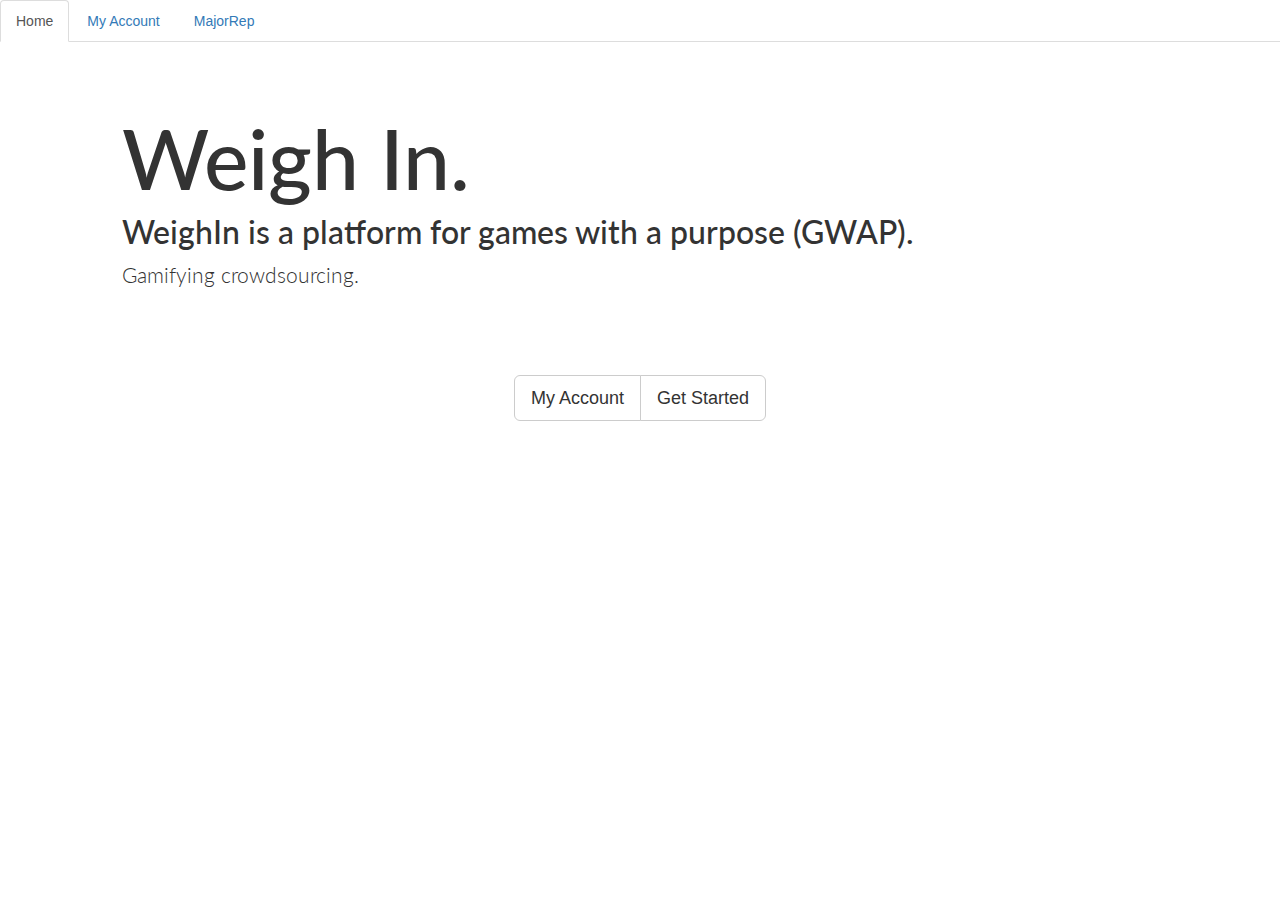
<file: index.html>
<!DOCTYPE html>
<html>
<head>
    <title> Weigh In </title>
    
    <!-- Meta -->
    <meta type="author" content="Weigh In"/>
    <meta type="description" content="Hello world."/>
    <meta name="viewport" content="initial-scale=1"/>
    <meta name="viewport" content="width=device-width, initial-scale=1.0,maximum-scale=1.0, user-scalable=no"/>
    <meta http-eqiv="content-type" content="text/html; charset=utf-8"/>
    
    <!-- Links -->
    <link rel="stylesheet" type="text/css" href="http://fonts.googleapis.com/css?family=Lato:100,300"/>
    <link rel='stylesheet' type='text/css' href='http://fonts.googleapis.com/css?family=Roboto+Slab:700,300'/>    
    
    <link rel="stylesheet" href="https://maxcdn.bootstrapcdn.com/bootstrap/3.2.0/css/bootstrap.min.css">
    <link rel="stylesheet" href="http://yui.yahooapis.com/pure/0.5.0/pure-min.css">
    <link rel="stylesheet" type="text/css" href="index.css">
    
</head>

<body>
    <ul class="nav nav-tabs" role="tablist">
        <li class="active"> <a href="index.html"> Home </a></li>
        <li><a href="#">My Account</a></li>
        <li><a href="main.html">MajorRep</a></li>
    </ul>

    <div class = "container-fluid"> 

        <div class = "row main">
            <div class = "col-md-1"> </div>

            <div class = "col-md-9"> 
                <h1 class="head"> Weigh In.</h1>
                <h5 class="subhead">WeighIn is a platform for games with a purpose (GWAP).</h5> 
                <p class="summary"> Gamifying crowdsourcing.</p> 
            </div>

            <div class="col-md-2"></div>
               
        </div>

        <div class="row buttons text-center">
            <div class="col-md-12">
                <div class="btn-group">
                  <button type="button" class="btn btn-default btn-lg">My Account</button>
                  <button type="button" class="btn btn-default btn-lg">Get Started</button>
                </div>
            </div>
        </div>
    </div>

</body>
</html>
</file>
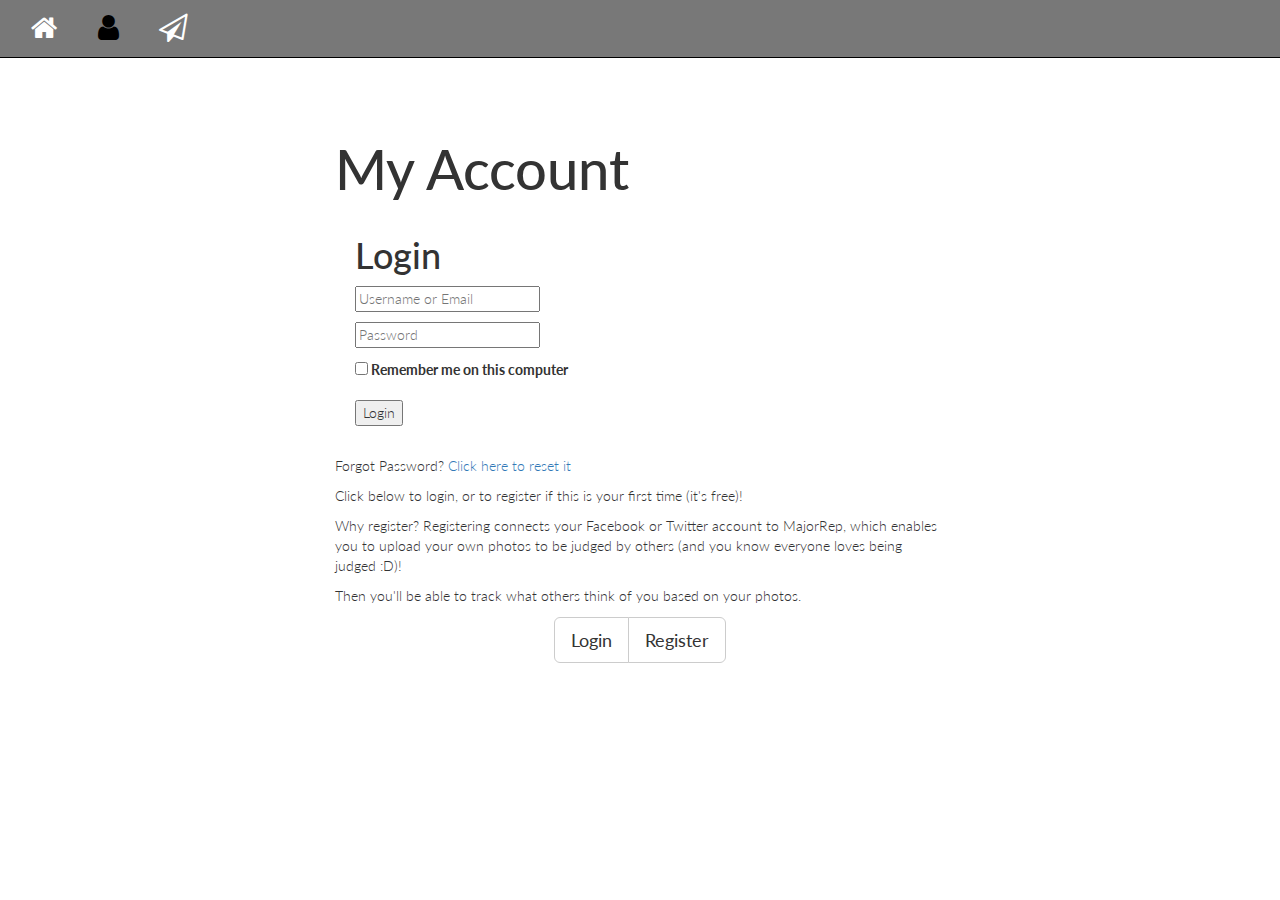
<file: login.html>
<!DOCTYPE html>
<html>
<head>
    <title> Weigh In </title>
    
    <!-- Metas -->
    <meta type="author" content="Weigh In"/>
    <meta type="description" content="Gamifying crowdsourcing"/>
    <meta name="viewport" content="initial-scale=1"/>
    <meta name="viewport" content="width=device-width, initial-scale=1.0,maximum-scale=1.0, user-scalable=no"/>
    <meta http-eqiv="content-type" content="text/html; charset=utf-8"/>
    
    <!-- Links -->
    <link rel="stylesheet" type="text/css" href="http://fonts.googleapis.com/css?family=Lato:300"/>
    <link rel='stylesheet' type='text/css' href='http://fonts.googleapis.com/css?family=Roboto+Slab:300'/>    
    
    <link rel="stylesheet" href="https://maxcdn.bootstrapcdn.com/bootstrap/3.2.0/css/bootstrap.min.css">
    <link href="https://maxcdn.bootstrapcdn.com/font-awesome/4.2.0/css/font-awesome.min.css" rel="stylesheet">
    <link rel="stylesheet" type="text/css" href="login.css">
    
</head>

<body>
    <!-- nav tabs w/o bootstrap -->
    <ul class="navigation">
        <li> <a  href="index.html"> <i class="fa fa-home"></i></a></li>
        <li> <a href=""> <i class="fa fa-user active"></i></a></li>
        <li> <a href="main.html"> <i class="fa fa-send-o"></i></a></li>
    </ul>

    <!-- nav tabs end -->

    <div class = "container-fluid"> 

        <div class = "row content">
            <div class = "col-md-3"> </div>

            <div class = "col-md-6"> 
                <h3 class="head"> My Account</h3>
                <div class="login">
                    <h1>Login</h1>
                    <form method="post" action="">
                        <p><input type="text" name="user" value="" placeholder="Username or Email"></p>
                        <p><input type="password" name="password" value="" placeholder="Password"></p> 
                        <p class="remember_me">
                          <label>
                           <label>
                            <input type="checkbox" name="remember_me" id="remember_me">
                            Remember me on this computer
                           </label>
                          </label>
                        </p>
                        <p class="submit"><input type="submit" name="commit" value="Login"></p>
                    </form> 
                </div>

                <!-- Password reset... needs real link -->
                <div class="login-help">
                <p>Forgot Password? <a href="#">Click here to reset it</a></p>
                <p> Click below to login, or to register if this is your first time (it's free)!</p>
                <p> Why register? Registering connects your Facebook or Twitter account to MajorRep, which enables you to upload your own photos to be judged by others (and you know everyone loves being judged :D)! </p>
                <p>Then you'll be able to track what others think of you based on your photos.</p>

            <div class="col-md-3"></div>
               
        </div>

        <div class="row buttons text-center">
            <div class="col-md-12">
                <div class="btn-group">
                  <button type="button" class="btn btn-default btn-lg">Login</button>
                  <button type="button" class="btn btn-default btn-lg">Register</button>
                </div>
            </div>
        </div>
    </div>

</body>
</html>
</file>
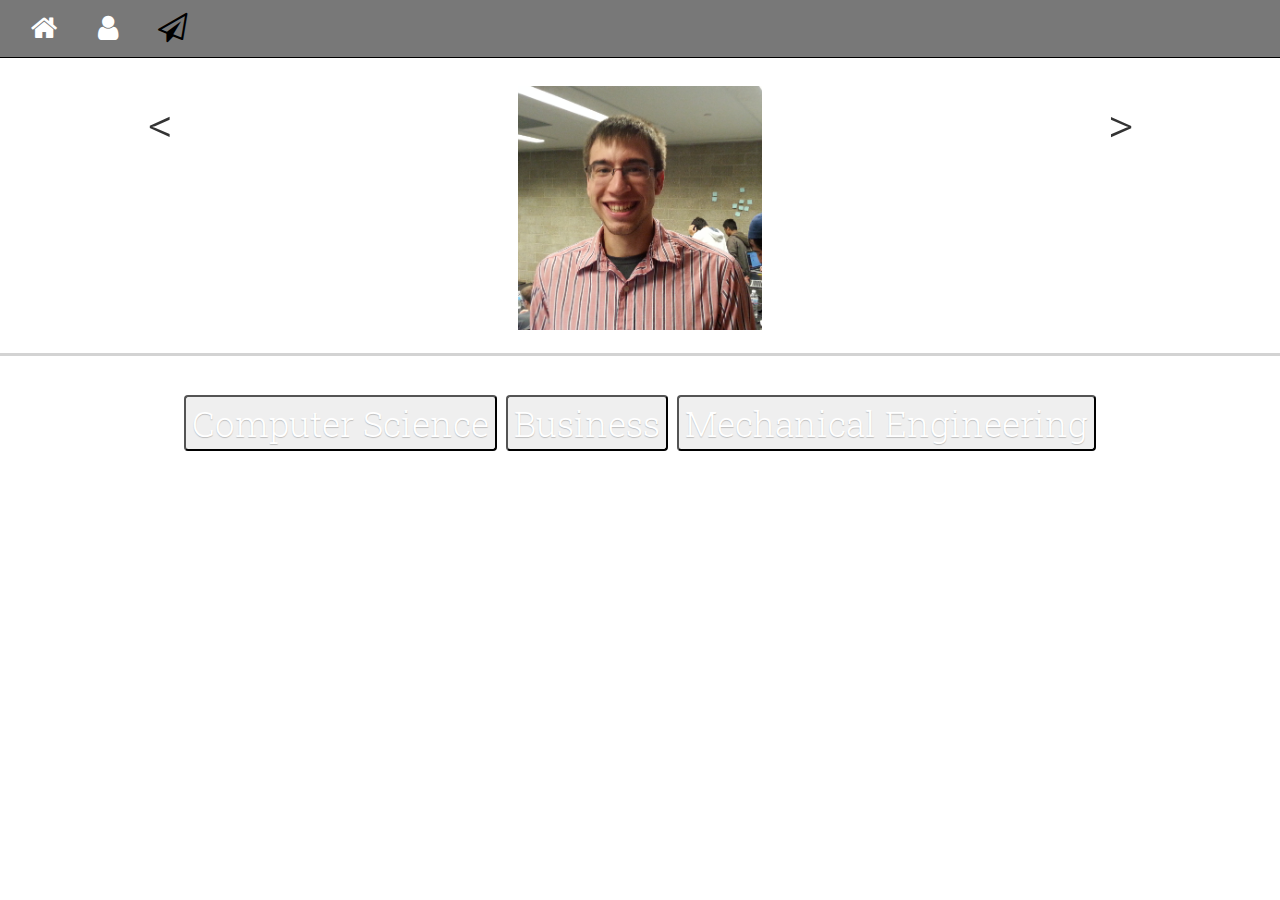
<file: main.html>
<!DOCTYPE html>
<html>
<head>
    <title> My Account </title>
    
    <!-- Metas -->
    <meta type="author" content="Weigh In"/>
    <meta type="description" content="Gamifying crowdsourcing"/>
    <meta name="viewport" content="initial-scale=1"/>
    <meta name="viewport" content="width=device-width, initial-scale=1.0,maximum-scale=1.0, user-scalable=no"/>
    <meta http-eqiv="content-type" content="text/html; charset=utf-8"/>
    
    <!-- Links -->
    <link rel="stylesheet" type="text/css" href="http://fonts.googleapis.com/css?family=Lato:300"/>
    <link rel='stylesheet' type='text/css' href='http://fonts.googleapis.com/css?family=Roboto+Slab:300'/>    
    
    <link rel="stylesheet" href="https://maxcdn.bootstrapcdn.com/bootstrap/3.2.0/css/bootstrap.min.css">
    <link href="https://maxcdn.bootstrapcdn.com/font-awesome/4.2.0/css/font-awesome.min.css" rel="stylesheet">
    <link rel="stylesheet" type="text/css" href="main.css">

</head>

<body>
    <!-- nav tabs w/o bootstrap -->
    <ul class="navigation">
        <li> <a  href="index.html"> <i class="fa fa-home"></i></a></li>
        <li> <a href="login.html"> <i class="fa fa-user"></i></a></li>
        <li> <a href=""> <i class="fa fa-send-o active"></i></a></li>
    </ul>

    <!-- nav tabs end -->

    <div class="container-fluid main">
        <div class="row text-center photo-nav">
            <div class="col-md-3"> 
                <p class="arrow"><</p>
            </div>
            <div class="col-md-6">
                <p class="image"><img class="cat" src="thomas.jpg" alt=""></p>
            </div>
            <div class="col-md-3">
                <p class="arrow">></p>
            </div>
        </div> <!-- row end -->
    
        <div class="row text-center buttons">
            <div class="btn-group">
              <button class="button-secondary pure-button ">Computer Science</button>
              <button class="pure-button button-success">Business</button>
              <button class="pure-button button-warning">Mechanical Engineering</button>
            </div>
        </div> <!-- row end -->


    </div>
</body>
</html>
</file>
<file: index.css>
/*div {
	border: 1px solid black;
}*/

.main {
	margin-top: 4%;
	font-family: 'Lato';
	font-weight: 300;
	margin-bottom: 6%;
}

.head {
	font-size: 6em;
}

.subhead {
	font-size: 2.3em;
}

.summary {
	font-size: 1.5em;
}
</file>
<file: login.css>
/*div {
	border: 1px solid black;
}*/

body {
	font-family: 'Lato';
	font-weight: 300;
	padding-bottom: 5%;
}

.content {
	margin-top: 4%;
	margin-bottom: 4%;
}

.head {
	font-size: 4em;
	margin-bottom: -3px;
}

.login {
  	position: relative;
  	margin: 0 auto;
  	padding: 20px 20px;
	
}

.buttons {
	margin-bottom: 5%;
}

/* CSS for nav bar */

.navigation li {
	display: inline-block;
	padding-right: 18px;
	padding-left: 18px;
	font-size: 1.2em; 
}

.navigation {
	padding: 1%;
	background-color: rgba(105,105,105,0.9);
	border-bottom: 1px solid black;
}

.navigation li a {
	color: gray;
}

.fa {
	color: white;
	font-size: 1.7em;
}
.active {
	color: black;
	font-size: 1.75em;
}

/* color of text in links (normal + hover) */
</file>
<file: main.css>
body {
	font-family: 'Lato';
	font-weight: 300;
	padding-bottom: 5%;
}
.main  {
	font-family: 'Roboto Slab';
	font-weight: 300;
	font-size: 2.5em;
}
.cat {
	max-width: 40%;
}

.photo-nav {
	border-bottom: 3px solid #D3D3D3;
	margin-bottom: 3%;
	margin-top: 0.5%;
	padding-top: 1%;
	padding-bottom: 1%;
}

.button-success, .button-error, .button-warning, .button-secondary {
	color: white;
    border-radius: 4px;
    text-shadow: 0 1px 1px rgba(0, 0, 0, 0.2);
 }

.arrow {
	font-size: 1.4em;
}

/* CSS for nav bar */

.navigation li {
	display: inline-block;
	padding-right: 18px;
	padding-left: 18px;
	font-size: 1.2em; 
}

.navigation {
	padding: 1%;
	background-color: rgba(105,105,105,0.9);
	border-bottom: 1px solid black;
}

.navigation li a {
	color: gray;
}

.fa {
	color: white;
	font-size: 1.7em;
}
.active {
	color: black;
	font-size: 1.75em;
}
</file>
